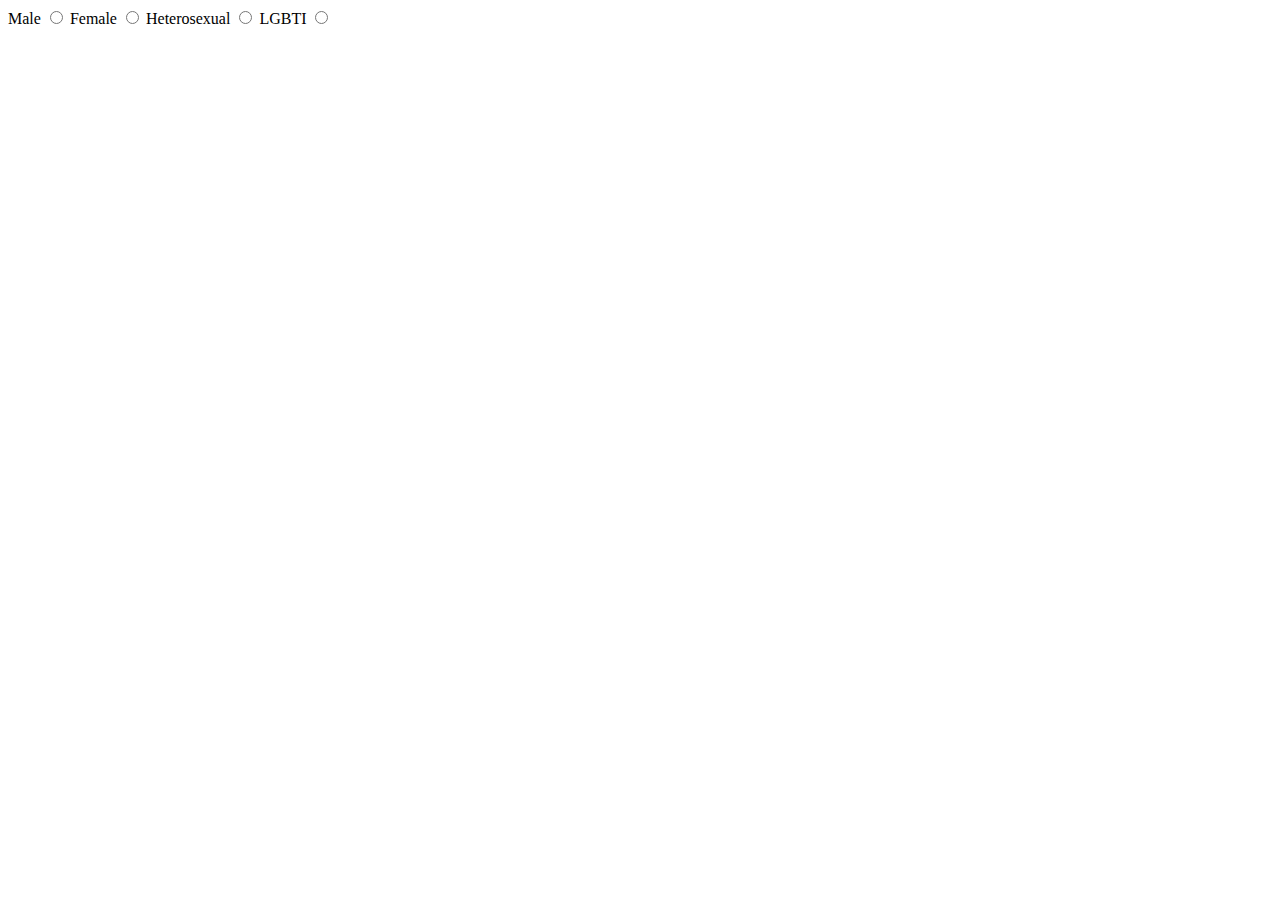
<file: exercises/03-Type-Radio/index.html>
<!DOCTYPE html>
<html>

<head>
    <meta charset="utf-8">
    <meta name="viewport" content="width=device-width">
    <title>4Geeks Academy</title>
</head>

<body>
    <form>
        <!-- your code here -->
        <label for="Male">Male</label>
        <input type="radio" name="gender" value="Male" />
        <label for="Female">Female</label>
        <input type="radio" name="gender" value="Female" />

        <label for="Heterosexual">Heterosexual</label>
        <input type="radio" name="sex" value="Heterosexual" />
        <label for="LGBTI">LGBTI</label>
        <input type="radio" name="sex" value="LGBTI" />
    </form>
</body>

</html>
</file>
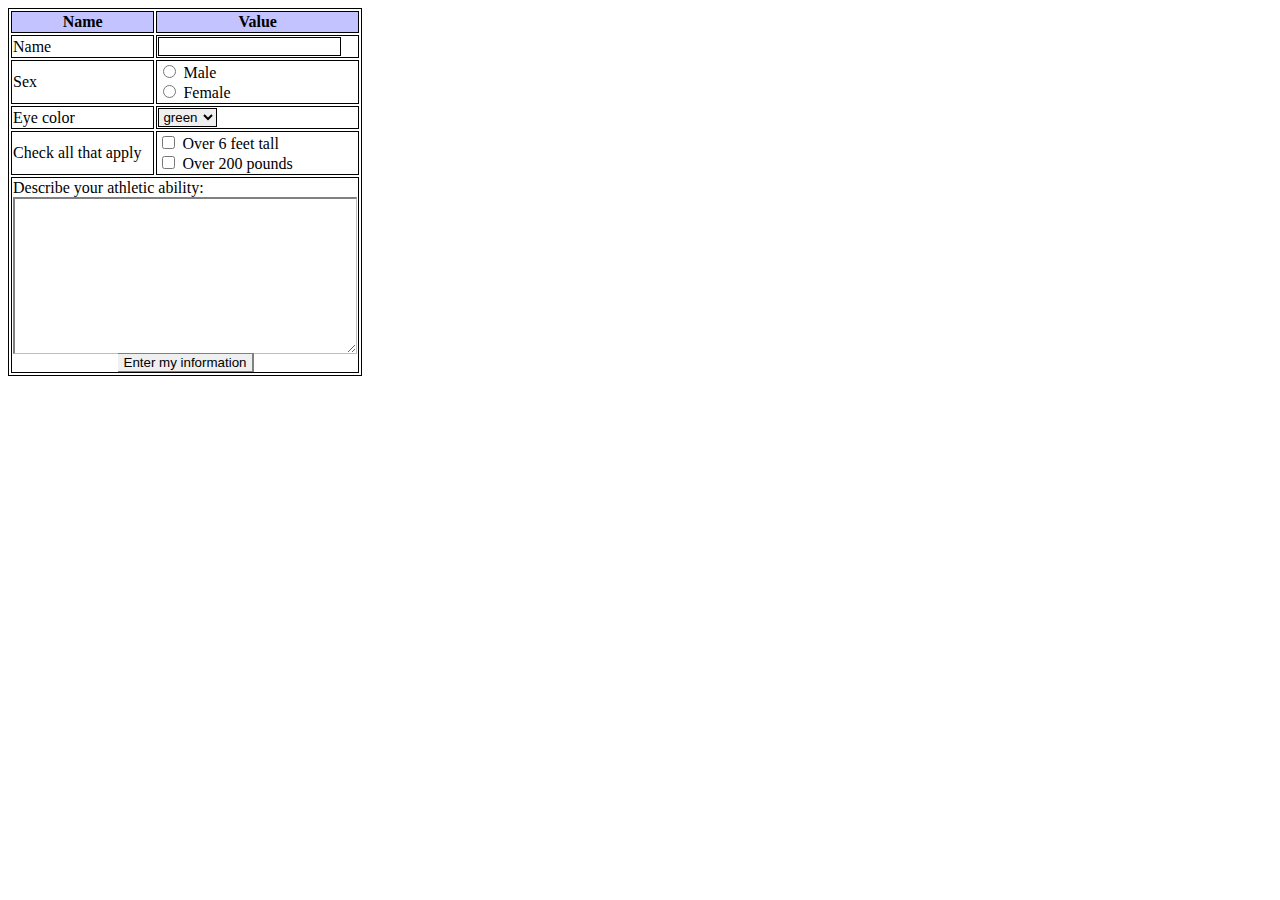
<file: exercises/04-Replicate-simple-form/index.html>
<!DOCTYPE html>
<html>
	<head>
		<meta charset="utf-8" />
		<meta name="viewport" content="width=device-width" />
		<title>4Geeks Academy</title>

		<style>
			table,
			table * {
				border: 1px solid black;
			}

			tr:nth-child(1) {
				background-color: rgb(195, 195, 255);
			}

			#sex,
			#bodyIndex {
				display: flex;
				flex-direction: column;
			}

			#sex *,
			#bodyIndex * {
				border: none;
			}

			#textArea * {
				display: block;
				border: none;
			}

			#textArea textarea {
				border-top: 2px solid gray;
				border-left: 2px solid gray;
				border-bottom: 0.1px solid rgba(0, 0, 0, 0.247);
				border-right: 0.1px solid rgba(0, 0, 0, 0.247);
			}

			button {
				margin-left: auto;
				margin-right: auto;
				box-shadow: 1px 0px 0px 1px gray;
			}
		</style>
	</head>

	<body>
		<form>
			<!-- your code here -->
			<table>
				<tr>
					<th>Name</th>
					<th>Value</th>
				</tr>

				<tr>
					<td>Name</td>
					<td><input type="text" /></td>
				</tr>
				<tr>
					<td>Sex</td>
					<td id="sex">
						<div>
							<input type="radio" id="male" name="sex" value="male" />
							<label for="male">Male</label>
						</div>
						<div>
							<input type="radio" id="female" name="sex" value="female" />
							<label for="female">Female</label>
						</div>
					</td>
				</tr>

				<tr>
					<td>Eye color</td>
					<td>
						<select name="eyeColor" id="eyeColor">
							<option value="green">green</option>
							<option value="blue">blue</option>
							<option value="brown">brown</option>
						</select>
					</td>
				</tr>

				<tr>
					<td>Check all that apply</td>
					<td id="bodyIndex">
						<div>
							<input type="checkbox" id="height" name="bodyIndex" />
							<label for="height">Over 6 feet tall</label>
						</div>
						<div>
							<input type="checkbox" id="weight" name="bodyIndex" />
							<label for="weight">Over 200 pounds</label>
						</div>
					</td>
				</tr>

				<tr>
					<td colspan="2" id="textArea">
						<label for="description">Describe your athletic ability:</label>
						<textarea name="description" id="description" cols="40" rows="10"></textarea>
						<button>Enter my information</button>
					</td>
				</tr>
			</table>
		</form>
	</body>
</html>
</file>
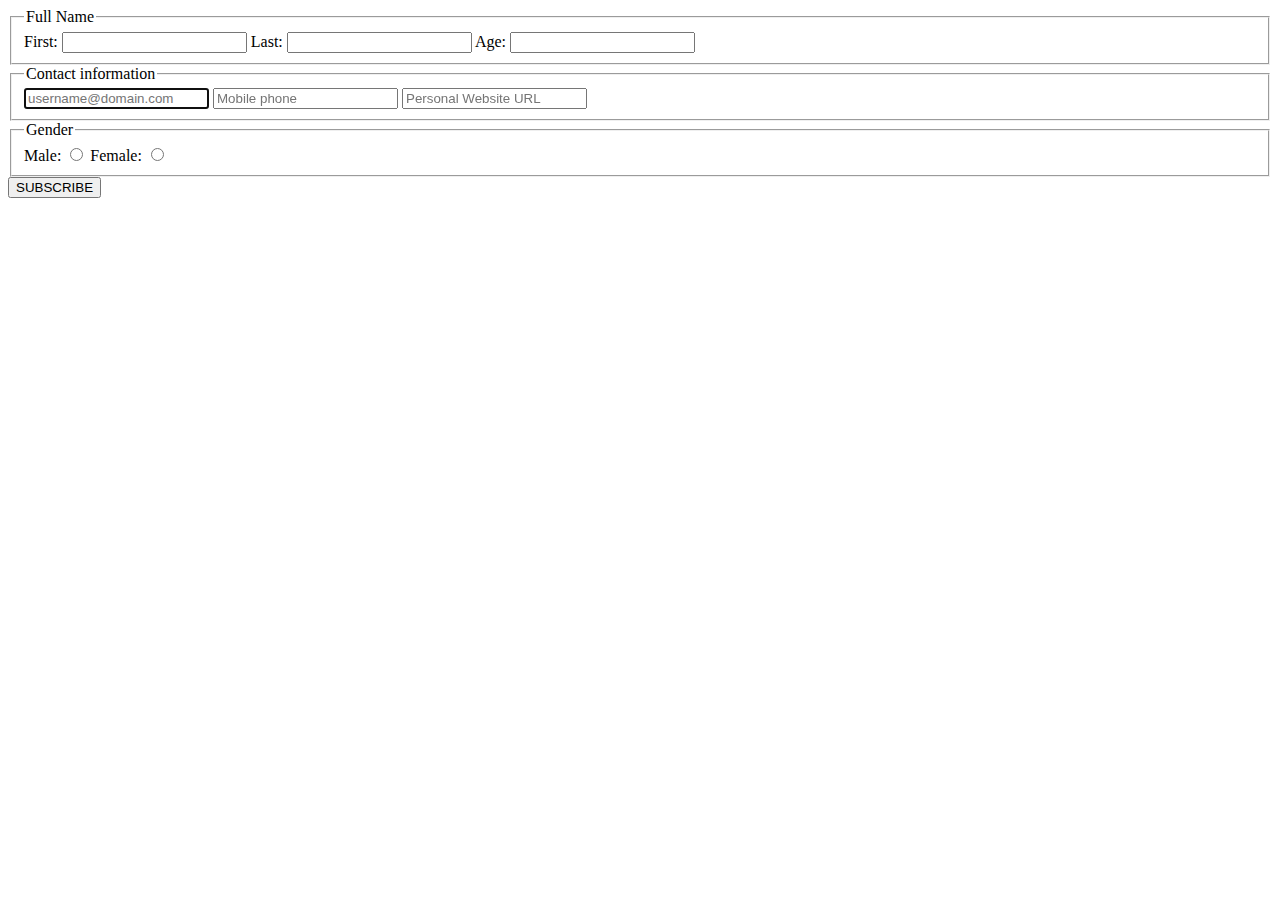
<file: exercises/07-HTML-five-forms/index.html>
<!DOCTYPE html>
<html>
	<head>
		<meta charset="utf-8" />
		<meta name="viewport" content="width=device-width" />
		<title>4Geeks Academy</title>
	</head>
	<body>
		<form action="#" method="get" target="_parent">
			<fieldset>
				<legend>Full Name</legend>
				<label for="firstname">First:</label>
				<input type="Text" name="firstname" />
				<label for="lastname">Last:</label>
				<input type="Text" name="lastname" />
				<label for="lastname">Age:</label>
				<input type="Text" name="age" />
			</fieldset>
			<fieldset>
				<legend>Contact information</legend>
				<input type="email" name="email" placeholder="username@domain.com" required autofocus />
				<input type="tel" name="phone" placeholder="Mobile phone" />
				<input type="url" name="website" placeholder="Personal Website URL" />
			</fieldset>
			<fieldset>
				<legend>Gender</legend>
				<label for="gender">Male:</label>
				<input type="radio" name="gender" value="male" />
				<label for="gender">Female:</label>
				<input type="radio" name="gender" value="female" />
			</fieldset>
			<input type="submit" value="SUBSCRIBE" />
		</form>
	</body>
</html>
</file>
